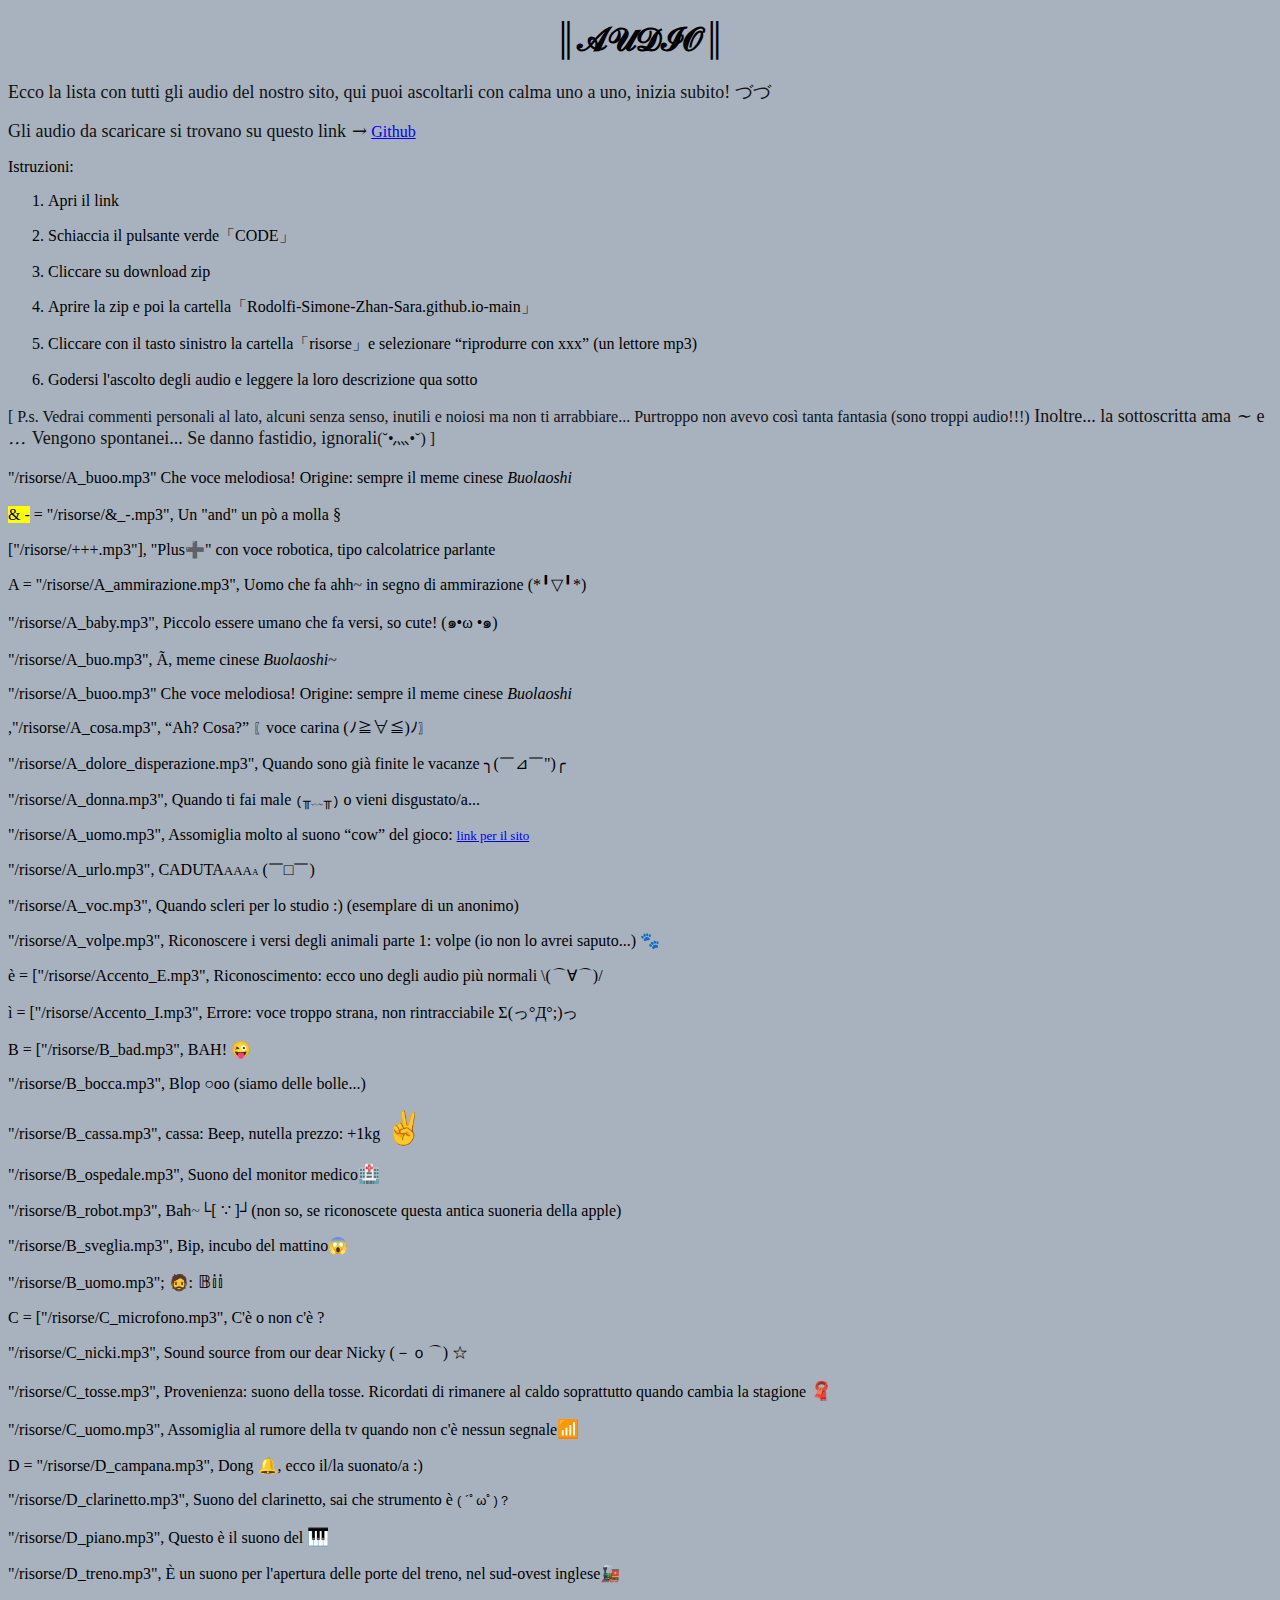
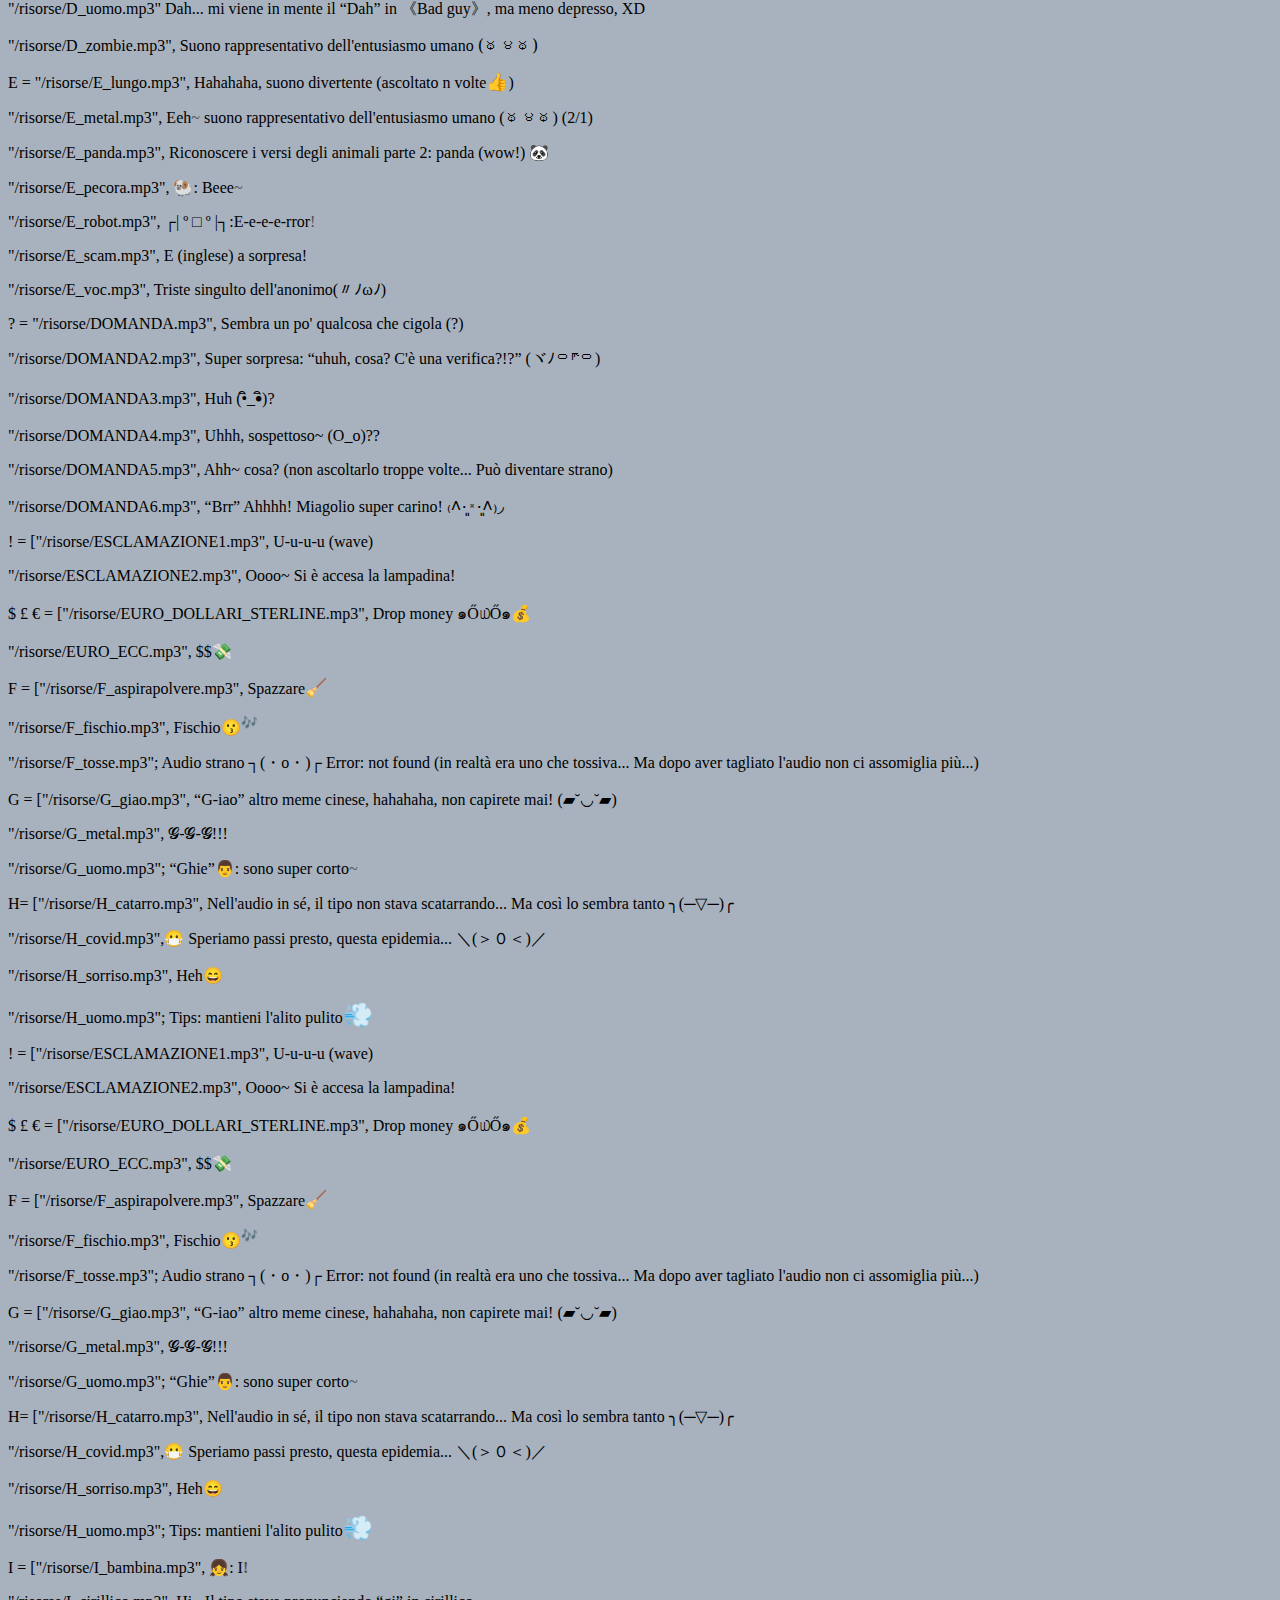
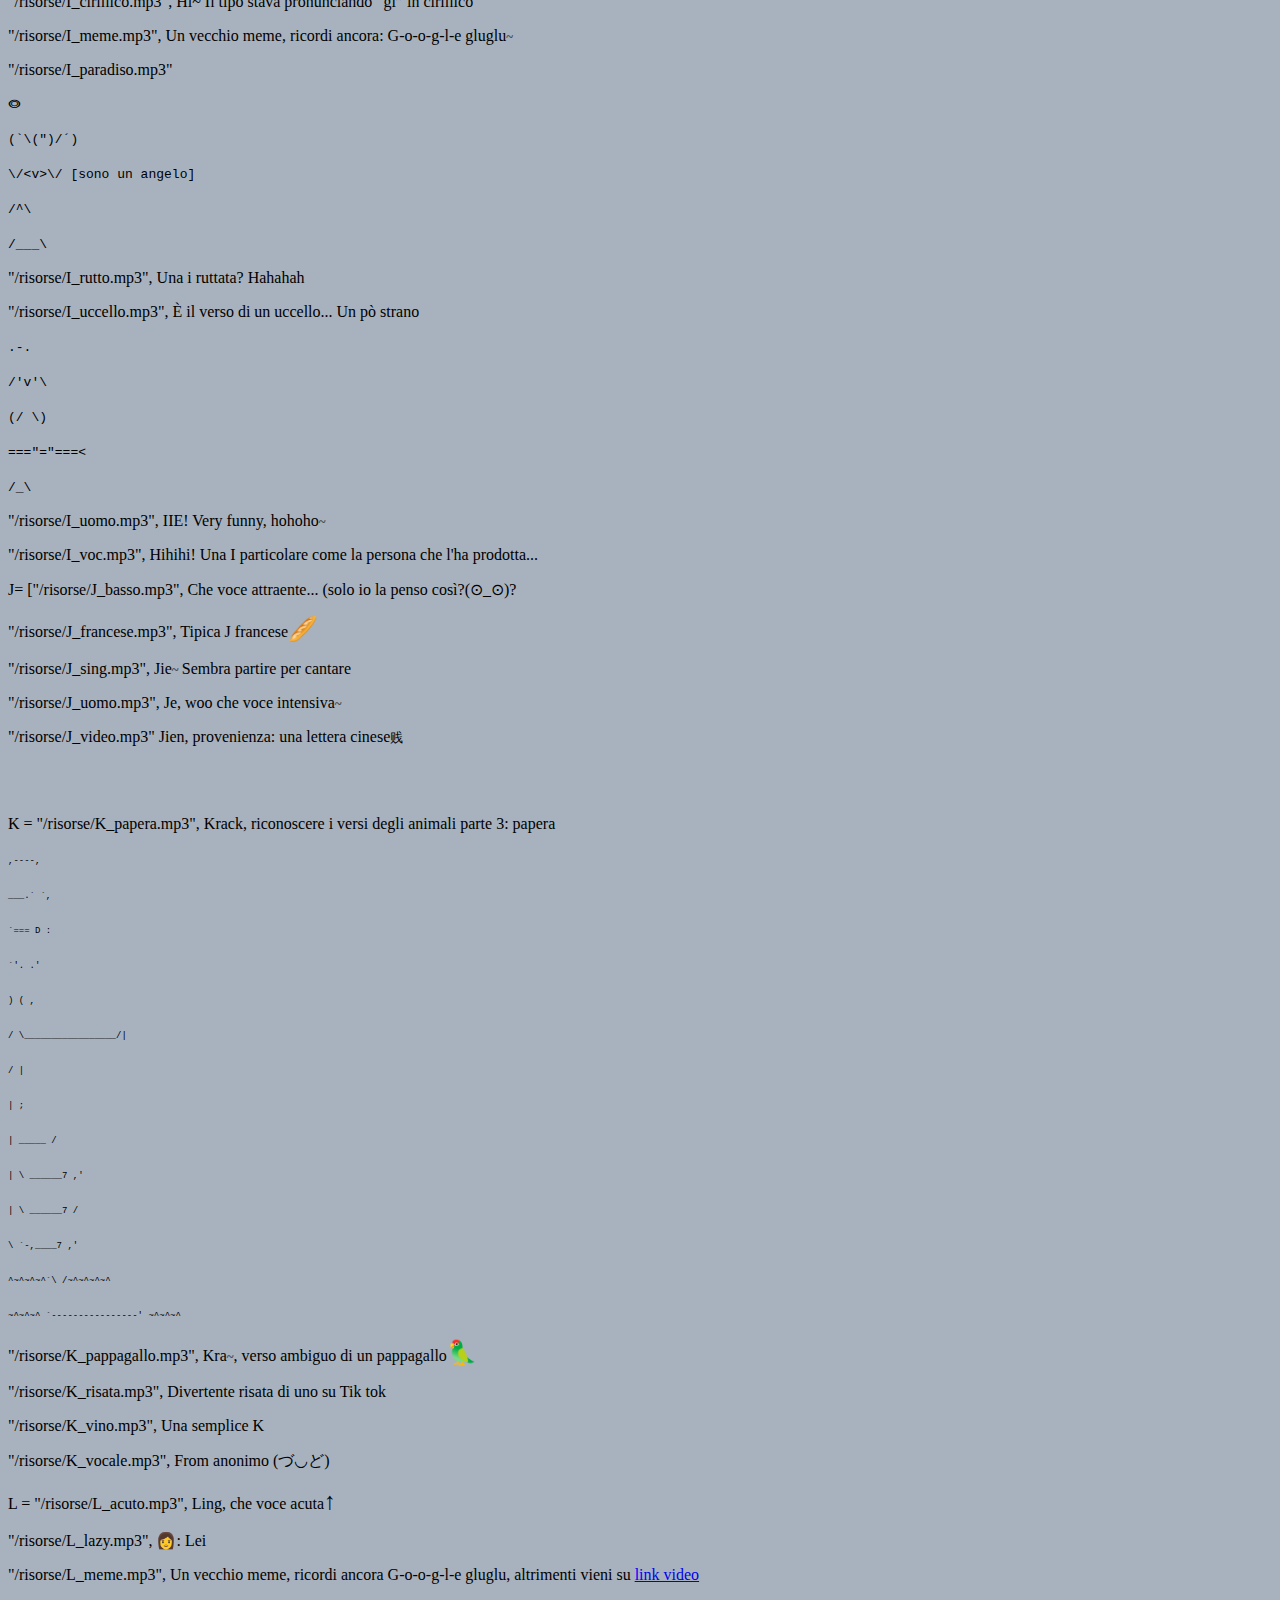
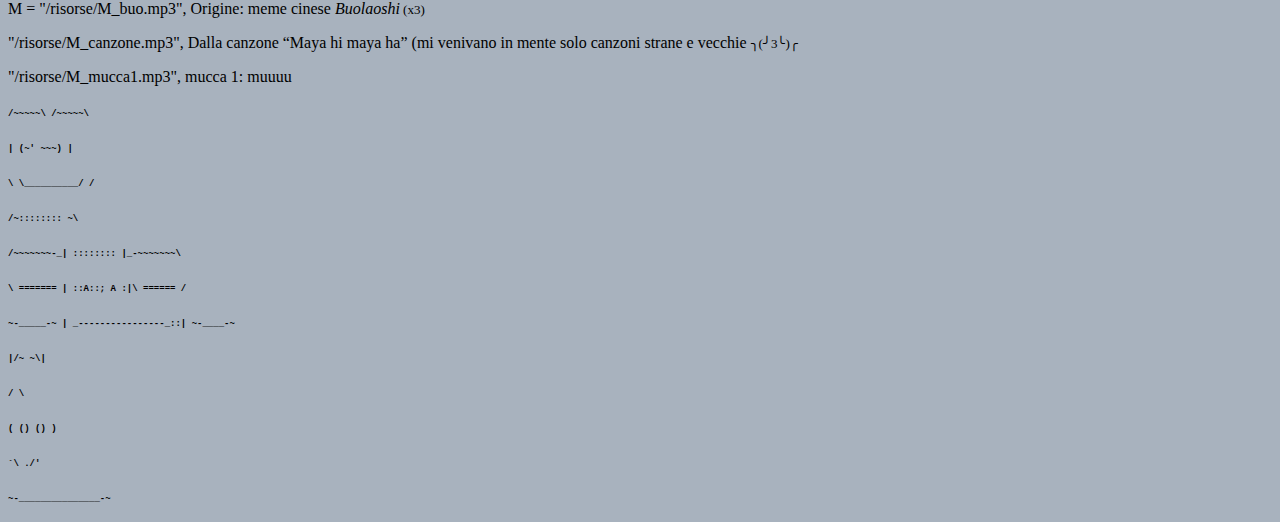
<file: audio.html>
<!DOCTYPE html>
<html>
	<head>
		<title>Audio collection</title>
	</head>

	<body style = "background-color: #A8B2BE;">
        
                <h1 align="CENTER"><span style="color: #000000;"><span>║</span></span><span style="color: #000000;"><span>𝓐𝓤𝓓𝓘𝓞</span></span><span style="color: #000000;"><span>║</span></span></h1>
                <p align="LEFT"><span style="color: #111111;"><span style="font-family: Sylfaen, serif;"><span style="font-size: large;"><span>Ecco la lista con tutti gli audio del nostro sito, qui puoi ascoltarli con calma uno a uno, inizia subito! </span></span></span><span><span style="font-family: Mongolian Baiti, cursive;"><span style="font-size: large;"><span style="font-family: Courier New, monospace;">づづ </span></span></span></span></span></p>
                <p align="LEFT"></p>
                <p align="LEFT"><span style="color: #111111;"><span style="font-family: Sylfaen, serif;"><span style="font-size: large;"><span>Gli audio da scaricare si trovano su questo link </span></span></span></span><span style="color: #111111;"><span style="font-family: DejaVu Serif, serif;"><span style="font-size: large;"><i><span>&rarr; </span></i></span></span></span><a href="https://github.com/Rodolfi-Simone-Zhan-Sara/Rodolfi-Simone-Zhan-Sara.github.io" name="Github">Github</a></p>
                <p align="LEFT">Istruzioni:</p>
                <ol>
                <li>
                <p align="LEFT"><span style="font-family: Sylfaen, serif;">Apri il link</span></p>
                </li>
                <li>
                <p align="LEFT"><span style="font-family: Sylfaen, serif;">Schiaccia il pulsante verde</span><span style="font-family: Sylfaen, serif;">「</span><span style="font-family: Sylfaen, serif;">CODE</span><span style="font-family: Sylfaen, serif;">」</span></p>
                </li>
                <li>
                <p align="LEFT"><span style="font-family: Sylfaen, serif;">Cliccare su download zip</span></p>
                </li>
                <li>
                <p align="LEFT"><span style="font-family: Sylfaen, serif;">Aprire la zip e poi la cartella</span><span style="font-family: Sylfaen, serif;"><span lang="zh-CN">「</span></span><span style="font-family: Sylfaen, serif;">Rodolfi-Simone-Zhan-Sara.github.io-main</span><span style="font-family: Sylfaen, serif;"><span lang="zh-CN">」</span></span></p>
                </li>
                <li>
                <p align="LEFT"><span style="font-family: Sylfaen, serif;">Cliccare con il tasto sinistro la cartella</span><span style="font-family: Sylfaen, serif;"><span lang="zh-CN">「</span></span><span style="font-family: Sylfaen, serif;">risorse</span><span style="font-family: Sylfaen, serif;"><span lang="zh-CN">」</span></span><span style="font-family: Sylfaen, serif;">e selezionare &ldquo;riprodurre con xxx&rdquo; (un lettore mp3)</span></p>
                </li>
                <li>
                <p align="LEFT"><span style="font-family: Sylfaen, serif;">Godersi l'ascolto degli audio e leggere la loro descrizione qua sotto</span></p>
                </li>
                </ol>
                <p align="LEFT"></p>
                <p align="LEFT"></p>
                <p align="LEFT"><span style="color: #111111;"><span style="font-family: Sylfaen, serif;"><span style="font-size: normal;"><span>[ P.s. Vedrai commenti personali al lato, alcuni senza senso, inutili e noiosi ma non ti arrabbiare... Purtroppo non avevo cos&igrave; tanta fantasia (sono troppi audio!!!)</span></span></span><span style="font-family: Sylfaen, serif;"><span style="font-size: large;"><span> Inoltre... la sottoscritta ama </span></span></span><span style="font-family: DejaVu Serif, serif;"><span style="font-size: large;"><i><span>~</span></i></span></span><span style="font-family: DejaVu Serif, serif;"><span style="font-size: large;"><span> </span></span></span><span style="font-family: Sylfaen, serif;"><span style="font-size: large;"><span>e</span></span></span><span style="font-family: DejaVu Serif, serif;"><span style="font-size: large;"><span> </span></span></span><span style="font-family: DejaVu Serif, serif;"><span style="font-size: large;"><i><span>&hellip;</span></i></span></span><span style="font-family: DejaVu Serif, serif;"><span style="font-size: large;"><span> </span></span></span><span style="font-family: Sylfaen, serif;"><span style="font-size: large;"><span>Vengono spontanei... S</span></span></span><span style="font-family: Sylfaen, serif;"><span style="font-size: large;"><span>e danno fastidio, i</span></span></span><span style="font-family: Sylfaen, serif;"><span style="font-size: large;"><span>gnorali</span></span></span><span style="font-family: Sylfaen, serif;"><span style="font-size: medium;"><span>(˘&bull;</span></span></span><span style="font-family: Lucida Sans Unicode;"><span><span style="font-family: Sylfaen, serif;"><span style="font-size: medium;">灬&bull;</span></span></span></span><span style="font-family: Sylfaen, serif;"><span style="font-size: medium;"><span>˘) ] </span></span></span></span></p> <p style="margin-bottom: 0cm; background: transparent; font-weight: normal; line-height: 150%;" align="LEFT"><span style="color: #000000;"><span style="font-family: Caladea, serif;"><span style="font-size: medium;"><span style="background: transparent;">"/risorse/A_buoo.mp3" Che voce melodiosa! Origine: sempre il <span style="font-style: normal;">meme cinese </span><i>Buolaoshi</i></span></span></span></span></p>
                <p align="LEFT"></p>
                <p align="LEFT"></p>
                <p><span style="font-family: Mongolian Baiti, cursive; background-color: #ffff00;"><span>&amp; -</span></span><span style="font-family: Mongolian Baiti, cursive;"> </span><span style="font-family: Caladea;">= "/risorse/</span><span style="font-family: Mongolian Baiti, cursive;">&amp;</span><span style="font-family: Caladea;">_-.mp3", Un "and" un p&ograve; a molla</span> <span style="font-family: Mongolian Baiti, cursive;"><span style="font-size: normal;">&sect;</span></span></p>
                <p align="LEFT"><span style="color: #000000;"><span style="font-family: Caladea, serif;"><span style="font-size: medium;"><span>["/risorse/+++.mp3"], "Plus➕" con voce robotica, tipo calcolatrice parlante</span></span></span></span></p>
                <p align="LEFT"></p>
                <p align="LEFT"><span style="color: #000000;"><span style="font-family: Caladea, serif;"><span style="font-size: medium;"><span>A = "/risorse/A_ammirazione.mp3", Uomo che fa ahh<span style="color: #4d5156;"><b>~</b></span> in segno di ammirazione (*╹▽╹*)</span></span></span></span></p>
                <p align="LEFT"><span style="color: #000000;"><span style="font-family: Caladea, serif;"><span style="font-size: medium;"><span>"/risorse/A_baby.mp3", Piccolo essere umano che fa versi, so cute! (</span></span></span><span><span style="font-family: Caladea, serif;"><span style="font-size: medium;">๑&bull;</span></span><span style="font-family: Caladea, serif;"><span style="font-size: medium;">&omega; &bull;</span></span></span></span><span><span style="font-family: Caladea, serif;"><span style="font-size: medium;">๑</span></span><span style="font-family: Caladea, serif;"><span style="font-size: medium;">)</span></span></span></p>
                <p align="LEFT"><span style="color: #000000;"><span style="font-family: Caladea, serif;"><span style="font-size: medium;"><span>"/risorse/A_buo.mp3", &Atilde;, meme cinese <i>Buolaoshi</i><span style="color: #4d5156;"><b>~</b></span></span></span></span></span></p>
                <p align="LEFT"><span style="color: #000000;"><span style="font-family: Caladea, serif;"><span style="font-size: medium;"><span>"/risorse/A_buoo.mp3" Che voce melodiosa! Origine: sempre il meme cinese <i>Buolaoshi</i></span></span></span></span></p>
                <p align="LEFT"><span style="color: #000000;"><span style="font-family: Caladea, serif;"><span style="font-size: medium;"><span>,"/risorse/A_cosa.mp3", &ldquo;Ah? Cosa?&rdquo; </span></span></span><span><span style="font-family: Caladea, serif;"><span style="font-size: medium;"><span style="font-family: SimSun;"><span style="font-size: small;">〖</span></span></span></span><span style="font-family: Caladea, serif;"><span style="font-size: medium;">voce carina (</span></span></span></span><span><span style="font-family: Caladea, serif;"><span style="font-size: medium;">ﾉ≧&forall;≦</span></span><span style="font-family: Caladea, serif;"><span style="font-size: medium;">)</span></span></span><span><span style="font-family: Caladea, serif;"><span style="font-size: medium;">ﾉ<span style="font-family: SimSun;"><span style="font-size: small;">〗</span></span></span></span></span></p>
                <p align="LEFT"><span style="color: #000000;"><span style="font-family: Caladea, serif;"><span style="font-size: medium;"><span>"/risorse/A_dolore_disperazione.mp3", Quando sono gi&agrave; finite le vacanze ╮(</span></span></span><span><span style="font-family: Caladea, serif;"><span style="font-size: medium;">￣⊿￣</span></span><span style="font-family: Caladea, serif;"><span style="font-size: medium;">")╭</span></span></span></span></p>
                <p align="LEFT"><span style="color: #000000;"><span style="font-family: Caladea, serif;"><span style="font-size: medium;"><span>"/risorse/A_donna.mp3", Quando ti fai male <span style="font-family: Courier New, monospace;"><span style="font-size: small;">(╥</span></span></span></span></span><span><span style="font-family: Caladea, serif;"><span style="font-size: medium;"><span style="font-family: Courier New, monospace;"><span style="font-size: small;">﹏╥</span></span></span></span><span style="font-family: Caladea, serif;"><span style="font-size: medium;"><span style="font-family: Courier New, monospace;"><span style="font-size: small;">)</span></span> o vieni disgustato/a...</span></span></span></span></p>
                <p align="LEFT"><span style="color: #000000;"><span style="font-family: Caladea, serif;"><span style="font-size: medium;"><span>"/risorse/A_uomo.mp3", Assomiglia molto al suono &ldquo;cow&rdquo; del gioco: </span></span></span></span><a href="https://findtheinvisiblecow.com/"><span style="font-family: Caladea, serif;"><span style="font-size: small;"><span lang="it-IT"><span>link per il sito</span></span></span></span></a></p>
                <p align="LEFT"><span style="color: #000000;"><span style="font-family: Caladea, serif;"><span style="font-size: medium;"><span>"/risorse/A_urlo.mp3", CADUTA<span style="font-size: small;">A</span><span style="font-size: small;">A</span><span style="font-size: small;">A</span><span style="font-size: xx-small;">A</span> (</span></span></span><span><span style="font-family: Caladea, serif;"><span style="font-size: medium;">￣□￣</span></span><span style="font-family: Caladea, serif;"><span style="font-size: medium;">)</span></span></span></span></p>
                <p align="LEFT"><span style="color: #000000;"><span style="font-family: Caladea, serif;"><span style="font-size: medium;"><span>"/risorse/A_voc.mp3", Quando scleri per lo studio :) (esemplare di un anonimo)</span></span></span></span></p>
                <p align="LEFT"><span style="font-family: Caladea, serif;"><span style="font-size: medium;"><span style="color: #000000;"><span>"/risorse/A_volpe.mp3", Riconoscere i versi degli animali parte 1: volpe (io non lo avrei saputo...) </span></span><span style="color: #000000;"><span>🐾</span></span></span></span></p>
                <p align="LEFT"></p>
                <p align="LEFT"><span style="color: #000000;"><span style="font-family: Caladea, serif;"><span style="font-size: medium;"><span>&egrave; = ["/risorse/Accento_E.mp3", Riconoscimento: ecco uno degli audio pi&ugrave; normali \(⌒&forall;⌒)/</span></span></span></span></p>
                <p align="LEFT"></p>
                <p align="LEFT"><span style="color: #000000;"><span style="font-family: Caladea, serif;"><span style="font-size: medium;"><span>&igrave; = ["/risorse/Accento_I.mp3", Errore: voce troppo strana, non rintracciabile &Sigma;(</span></span></span><span><span style="font-family: Caladea, serif;"><span style="font-size: medium;">っ</span></span><span style="font-family: Caladea, serif;"><span style="font-size: medium;">&deg;Д&deg;;)</span></span></span></span><span><span style="font-family: Caladea, serif;"><span style="font-size: medium;">っ</span></span></span></p>
                <p align="LEFT"></p>
                <p align="LEFT"></p>
                <p align="LEFT"><span style="color: #000000;"><span style="font-family: Caladea, serif;"><span style="font-size: medium;"><span>B = ["/risorse/B_bad.mp3", BAH! 😜</span></span></span></span></p>
                <p align="LEFT"><span style="color: #000000;"><span style="font-family: Caladea, serif;"><span style="font-size: medium;"><span>"/risorse/B_bocca.mp3", Blop <span style="font-family: SimSun;">○o</span><span style="font-family: SimSun;">o </span>(siamo delle bolle...)</span></span></span></span></p>
                <p align="LEFT"><span style="color: #000000;"><span style="font-family: Caladea, serif;"><span style="font-size: medium;"><span>"/risorse/B_cassa.mp3", cassa: Beep, nutella prezzo: +1kg <span style="font-family: Segoe UI Black, sans-serif;"><span style="font-size: xx-large;">✌</span></span></span></span></span></span></p>
                <p align="LEFT"><span style="color: #000000;"><span style="font-family: Caladea, serif;"><span style="font-size: medium;"><span>"/risorse/B_ospedale.mp3", Suono del monitor medico<span style="font-family: Times New Roman, serif;"><span style="font-size: large;">🏥</span></span></span></span></span></span></p>
                <p align="LEFT"><span style="font-family: Caladea, serif;"><span style="font-size: medium;"><span style="color: #000000;"><span>"/risorse/B_robot.mp3", Bah</span></span><span style="color: #4d5156;"><span>~</span></span><span style="color: #000000;"><span>└[ ∵ ]┘(non so, se riconoscete questa antica suoneria della apple)</span></span></span></span></p>
                <p align="LEFT"><span style="color: #000000;"><span style="font-family: Caladea, serif;"><span style="font-size: medium;"><span>"/risorse/B_sveglia.mp3", Bip, incubo del mattino😱</span></span></span></span></p>
                <p align="LEFT"><span style="color: #000000;"><span style="font-family: Caladea, serif;"><span style="font-size: medium;"><span>"/risorse/B_uomo.mp3"; 🧔:<span style="font-family: Segoe UI Symbol;"><span style="font-size: large;"><span lang="en-US"> 𝔹𝕚𝕚</span></span></span></span></span></span></span></p>
                <p align="LEFT"><span style="color: #000000;"><span style="font-family: Caladea, serif;"><span style="font-size: medium;"><span>C = ["/risorse/C_microfono.mp3", C'&egrave; o non c'&egrave; ?</span></span></span></span></p>
                <p align="LEFT"><span style="color: #000000;"><span style="font-family: Caladea, serif;"><span style="font-size: medium;"><span>"/risorse/C_nicki.mp3", Sound source from our dear Nicky (</span></span></span><span><span style="font-family: Caladea, serif;"><span style="font-size: medium;">－ｏ⌒</span></span><span style="font-family: Caladea, serif;"><span style="font-size: medium;">) ☆</span></span></span></span></p>
                <p align="LEFT"><span style="color: #000000;"><span style="font-family: Caladea, serif;"><span style="font-size: medium;"><span>"/risorse/C_tosse.mp3", Provenienza: suono della tosse. Ricordati di rimanere al caldo soprattutto quando cambia la stagione <span style="font-size: large;">🧣</span></span></span></span></span></p>
                <p align="LEFT"><span style="color: #000000;"><span style="font-family: Caladea, serif;"><span style="font-size: medium;"><span>"/risorse/C_uomo.mp3", Assomiglia al rumore della tv quando non c'&egrave; nessun segnale<span style="font-family: Segoe UI Emoji, sans-serif;"><span style="font-size: large;">📶</span></span></span></span></span></span></p>
                <p align="LEFT"></p>
                <p align="LEFT"><span style="color: #000000;"><span style="font-family: Caladea, serif;"><span style="font-size: medium;"><span>D = "/risorse/D_campana.mp3", Dong 🔔, ecco il/la suonato/a :)</span></span></span></span></p>
                <p align="LEFT"><span style="color: #000000;"><span style="font-family: Caladea, serif;"><span style="font-size: medium;"><span>"/risorse/D_clarinetto.mp3", Suono del clarinetto, sai che strumento &egrave; </span></span></span></span><span style="color: #000000;"><span style="font-family: Microsoft YaHei, sans-serif;"><span style="font-size: small;"><span>( &acute;</span></span></span></span><span style="font-family: Lucida Sans Unicode;"><span style="color: #000000;"><span style="font-family: Microsoft YaHei, sans-serif;"><span style="font-size: small;"><span>ﾟ</span></span></span></span></span><span style="color: #000000;"><span style="font-family: Microsoft YaHei, sans-serif;"><span style="font-size: small;"><span>&omega;</span></span></span></span><span style="font-family: Lucida Sans Unicode;"><span style="color: #000000;"><span style="font-family: Microsoft YaHei, sans-serif;"><span style="font-size: small;"><span>ﾟ</span></span></span></span></span><span style="color: #000000;"><span style="font-family: Microsoft YaHei, sans-serif;"><span style="font-size: small;"><span>)</span></span></span></span><span style="font-family: Lucida Sans Unicode;"><span style="color: #000000;"><span style="font-family: Microsoft YaHei, sans-serif;"><span style="font-size: small;"><span>？</span></span></span></span><span style="font-family: Microsoft YaHei, sans-serif;"><span style="font-size: small;"> </span></span></span></p>
                <p align="LEFT"><span style="color: #000000;"><span style="font-family: Caladea, serif;"><span style="font-size: medium;"><span>"/risorse/D_piano.mp3", Questo &egrave; il suono del <span style="font-size: large;">🎹</span></span></span></span></span></p>
                <p align="LEFT"><span style="color: #000000;"><span style="font-family: Caladea, serif;"><span style="font-size: medium;"><span>"/risorse/D_treno.mp3", <span style="font-family: Caladea;">&Egrave;</span> un suono per l'apertura delle porte del treno, nel sud-ovest inglese<span style="font-family: Segoe UI Emoji, sans-serif;">🚂</span></span></span></span></span></p>
                <p align="LEFT"><span style="color: #000000;"><span style="font-family: Caladea, serif;"><span style="font-size: medium;"><span>"/risorse/D_uomo.mp3" Dah... mi viene in mente il &ldquo;Dah&rdquo; in </span></span></span><span><span style="font-family: Caladea, serif;"><span style="font-size: medium;">《</span></span><span style="font-family: Caladea, serif;"><span style="font-size: medium;">Bad guy</span></span></span></span><span><span style="font-family: Caladea, serif;"><span style="font-size: medium;">》</span></span><span style="font-family: Caladea, serif;"><span style="font-size: medium;">, ma meno depresso, XD</span></span></span></p>
                <p align="LEFT"><span style="color: #000000;"><span style="font-family: Caladea, serif;"><span style="font-size: medium;"><span>"/risorse/D_zombie.mp3", Suono rappresentativo dell'entusiasmo umano <span style="font-family: DejaVu Serif, serif;">(</span></span></span></span><span><span style="font-family: Caladea, serif;"><span style="font-size: medium;"><span style="font-family: DejaVu Serif, serif;">థ౪థ</span></span></span><span style="font-family: Caladea, serif;"><span style="font-size: medium;"><span style="font-family: DejaVu Serif, serif;">)</span></span></span></span></span></p>
                <p align="LEFT"></p>
                <p align="LEFT"><span style="color: #000000;"><span style="font-family: Caladea, serif;"><span style="font-size: medium;"><span>E = "/risorse/E_lungo.mp3", Hahahaha, suono divertente (ascoltato n volte<span style="font-size: large;">👍</span>)</span></span></span></span></p>
                <p align="LEFT"><span style="font-family: Caladea, serif;"><span style="font-size: medium;"><span style="color: #000000;"><span>"/risorse/E_metal.mp3", Eeh</span></span><span style="color: #4d5156;"><span>~</span></span><span style="color: #000000;"><span> suono rappresentativo dell'entusiasmo umano (</span></span></span></span><span style="font-family: Caladea, serif;"><span style="font-size: medium;"><span style="color: #000000;"><span>థ౪థ</span></span></span></span><span style="font-family: Caladea, serif;"><span style="font-size: medium;"><span style="color: #000000;"><span>) (2/1)</span></span></span></span></p>
                <p align="LEFT"><span style="color: #000000;"><span style="font-family: Caladea, serif;"><span style="font-size: medium;"><span>"/risorse/E_panda.mp3", Riconoscere i versi degli animali parte 2: panda (wow!) 🐼 </span></span></span></span></p>
                <p align="LEFT"><span style="color: #000000;"><span style="font-family: Caladea, serif;"><span style="font-size: medium;"><span>"/risorse/E_pecora.mp3", <span style="font-family: Segoe UI Emoji, sans-serif;">🐏</span>: Beee<span style="color: #4d5156;">~</span></span></span></span></span></p>
                <p align="LEFT"><span style="color: #000000;"><span style="font-family: Caladea, serif;"><span style="font-size: medium;"><span>"/risorse/E_robot.mp3", <span style="font-family: Caladea;">┌| &ordm; □ &ordm; |┐</span>:E-e-e-e-rror<span style="color: #4d5156;">!</span></span></span></span></span></p>
                <p align="LEFT"><span style="color: #000000;"><span style="font-family: Caladea, serif;"><span style="font-size: medium;"><span>"/risorse/E_scam.mp3", E (inglese) a sorpresa!</span></span></span></span></p>
                <p align="LEFT"><span style="color: #000000;"><span style="font-family: Caladea, serif;"><span style="font-size: medium;"><span>"/risorse/E_voc.mp3", Triste singulto dell'anonimo(</span></span></span><span><span style="font-family: Caladea, serif;"><span style="font-size: medium;">〃ﾉ</span></span><span style="font-family: Caladea, serif;"><span style="font-size: medium;">&omega;</span></span></span></span><span><span style="font-family: Caladea, serif;"><span style="font-size: medium;">ﾉ</span></span><span style="font-family: Caladea, serif;"><span style="font-size: medium;">)</span></span></span></p>
                <p align="LEFT"></p>
                <p align="LEFT"><span style="color: #000000;"><span style="font-family: Caladea, serif;"><span style="font-size: medium;"><span>? = "/risorse/DOMANDA.mp3", Sembra un po' qualcosa che cigola (?)</span></span></span></span></p>
                <p align="LEFT"><span style="color: #000000;"><span style="font-family: Caladea, serif;"><span style="font-size: medium;"><span>"/risorse/DOMANDA2.mp3", Super sorpresa: &ldquo;uhuh, cosa? C'&egrave; una verifica?!?&rdquo; (</span></span></span><span><span style="font-family: Caladea, serif;"><span style="font-size: medium;">ヾﾉ꒪</span></span><span style="font-family: Caladea, serif;"><span style="font-size: medium;">ཫ</span></span><span style="font-family: Caladea, serif;"><span style="font-size: medium;">꒪</span></span><span style="font-family: Caladea, serif;"><span style="font-size: medium;">)</span></span></span></span></p>
                <p align="LEFT"><span style="color: #000000;"><span style="font-family: Caladea, serif;"><span style="font-size: medium;"><span>"/risorse/DOMANDA3.mp3", Huh (&bull;</span></span></span><span><span style="font-family: Caladea, serif;"><span style="font-size: medium;">ิ</span></span><span style="font-family: Caladea, serif;"><span style="font-size: medium;">_&bull;</span></span></span></span><span><span style="font-family: Caladea, serif;"><span style="font-size: medium;">ิ</span></span><span style="font-family: Caladea, serif;"><span style="font-size: medium;">)?</span></span></span></p>
                <p align="LEFT"><span style="color: #000000;"><span style="font-family: Caladea, serif;"><span style="font-size: medium;"><span>"/risorse/DOMANDA4.mp3", Uhhh, sospettoso~ (O_o)?? </span></span></span></span></p>
                <p align="LEFT"><span style="font-family: Caladea, serif;"><span style="font-size: medium;"><span style="color: #000000;"><span>"/risorse/DOMANDA5.mp3", Ahh</span></span><span style="color: #000000;"><span>~ cosa?</span></span><span style="color: #000000;"> (non ascoltarlo troppe volte... Pu&ograve; diventare strano)</span><span style="color: #000000;"><span style="font-family: Segoe MDL2 Assets;"><span></span></span></span></span></span></p>
                <p align="LEFT"><span style="color: #000000;"><span style="font-family: Caladea, serif;"><span style="font-size: medium;"><span>"/risorse/DOMANDA6.mp3", &ldquo;Brr&rdquo; Ahhhh! Miagolio super carino! </span></span></span></span><span style="color: #000000;"><span style="font-family: Microsoft New Tai Lue, sans-serif;">₍</span></span><span style="color: #000000;"><span style="font-family: Microsoft New Tai Lue, sans-serif;"><span style="font-size: large;"><span>˄&middot;͈</span></span></span></span><span style="font-family: Tahoma;"><span style="color: #000000;"><span style="font-family: Microsoft New Tai Lue, sans-serif;"><span style="font-size: large;"><span>༝</span></span></span></span></span><span style="color: #000000;"><span style="font-family: Microsoft New Tai Lue, sans-serif;"><span style="font-size: large;"><span>&middot;͈˄₎◞</span></span></span></span><span style="font-family: Microsoft New Tai Lue, sans-serif;"> </span></p>
                <p align="LEFT"></p>
                <p align="LEFT"><span style="color: #000000;"><span style="font-family: Caladea, serif;"><span style="font-size: medium;"><span>! = ["/risorse/ESCLAMAZIONE1.mp3", U-u-u-u (wave)</span></span></span></span></p>
                <p align="LEFT"><span style="font-family: Caladea, serif;"><span style="font-size: medium;"><span style="color: #000000;"><span>"/risorse/ESCLAMAZIONE2.mp3", Oooo</span></span><span style="color: #000000;"><span>~ Si &egrave; accesa la lampadina!</span></span></span></span></p>
                <p align="LEFT"></p>
                <p align="LEFT"><span style="color: #000000;"><span style="font-family: Caladea, serif;"><span style="font-size: medium;"><span>$ &pound; &euro; = ["/risorse/EURO_DOLLARI_STERLINE.mp3", Drop money </span></span></span><span><span style="font-family: Caladea, serif;"><span style="font-size: medium;">๑</span></span><span style="font-family: Caladea, serif;"><span style="font-size: medium;">Ő</span></span></span></span><span><span style="font-family: Caladea, serif;"><span style="font-size: medium;">௰</span></span><span style="font-family: Caladea, serif;"><span style="font-size: medium;">Ő</span></span></span><span><span style="font-family: Caladea, serif;"><span style="font-size: medium;">๑💰</span></span></span></p>
                <p align="LEFT"><span style="color: #000000;"><span style="font-family: Caladea, serif;"><span style="font-size: medium;"><span>"/risorse/EURO_ECC.mp3", $$💸</span></span></span></span></p>
                <p align="LEFT"></p>
                <p align="LEFT"><span style="color: #000000;"><span style="font-family: Caladea, serif;"><span style="font-size: medium;"><span>F = ["/risorse/F_aspirapolvere.mp3", Spazzare<span style="font-family: Segoe UI Emoji;"><span style="font-size: large;">🧹</span></span></span></span></span></span></p>
                <p align="LEFT"><span style="color: #000000;"><span style="font-family: Caladea, serif;"><span style="font-size: medium;"><span>"/risorse/F_fischio.mp3", Fischio😗<sup>🎶</sup></span></span></span></span></p>
                <p align="LEFT"><span style="color: #000000;"><span style="font-family: Caladea, serif;"><span style="font-size: medium;"><span>"/risorse/F_tosse.mp3"; Audio strano ┐(</span></span></span><span><span style="font-family: Caladea, serif;"><span style="font-size: medium;">・</span></span><span style="font-family: Caladea, serif;"><span style="font-size: medium;">o</span></span></span></span><span><span style="font-family: Caladea, serif;"><span style="font-size: medium;">・</span></span><span style="font-family: Caladea, serif;"><span style="font-size: medium;">)┌ Error: not found (in realt&agrave; era uno che tossiva... Ma dopo aver tagliato l'audio non ci assomiglia pi&ugrave;...)</span></span></span></p>
                <p align="LEFT"></p>
                <p align="LEFT"><span style="color: #000000;"><span style="font-family: Caladea, serif;"><span style="font-size: medium;"><span>G = ["/risorse/G_giao.mp3", &ldquo;G-iao&rdquo; altro meme cinese, hahahaha, non capirete mai! (▰˘◡˘▰)</span></span></span></span></p>
                <p align="LEFT"><span style="color: #000000;"><span style="font-family: Caladea, serif;"><span style="font-size: medium;"><span>"/risorse/G_metal.mp3", <span style="font-family: Segoe UI Symbol;">𝓖</span>-<span style="font-family: Segoe UI Symbol;">𝓖</span>-<span style="font-family: Segoe UI Symbol;">𝓖</span>!!!</span></span></span></span></p>
                <p align="LEFT"><span style="font-family: Caladea, serif;"><span style="font-size: medium;"><span style="color: #000000;"><span>"/risorse/G_uomo.mp3"; &ldquo;Ghie&rdquo;</span></span><span style="color: #000000;"><span style="font-family: Segoe UI Emoji, sans-serif;"><span>👨</span></span></span><span style="color: #000000;"><span>: sono super corto</span></span><span style="color: #4d5156;"><span>~</span></span> </span></span></p>
                <p align="LEFT"></p>
                <p align="LEFT"><span style="color: #000000;"><span style="font-family: Caladea, serif;"><span style="font-size: medium;"><span>H= ["/risorse/H_catarro.mp3", Nell'audio in s&eacute;, il tipo non stava scatarrando... Ma cos&igrave; lo sembra tanto ╮(─▽─)╭</span></span></span></span></p>
                <p align="LEFT"><span style="color: #000000;"><span style="font-family: Caladea, serif;"><span style="font-size: medium;"><span>"/risorse/H_covid.mp3",😷 Speriamo passi presto, questa epidemia... </span></span></span><span><span style="font-family: Caladea, serif;"><span style="font-size: medium;">＼</span></span><span style="font-family: Caladea, serif;"><span style="font-size: medium;">(</span></span></span></span><span><span style="font-family: Caladea, serif;"><span style="font-size: medium;">＞０＜</span></span><span style="font-family: Caladea, serif;"><span style="font-size: medium;">)</span></span></span><span><span style="font-family: Caladea, serif;"><span style="font-size: medium;">／</span></span></span></p>
                <p align="LEFT"><span style="color: #000000;"><span style="font-family: Caladea, serif;"><span style="font-size: medium;"><span>"/risorse/H_sorriso.mp3", Heh😄</span></span></span></span></p>
                <p align="LEFT"><span style="color: #000000;"><span style="font-family: Caladea, serif;"><span style="font-size: medium;"><span>"/risorse/H_uomo.mp3"; Tips: mantieni l'alito pulito<span style="font-family: Mongolian Baiti, cursive;"><span style="font-size: x-large;">💨</span></span></span></span></span></span></p>
                        <p align="LEFT"></p>
<p align="LEFT"><span style="color: #000000;"><span style="font-family: Caladea, serif;"><span style="font-size: medium;"><span>! = ["/risorse/ESCLAMAZIONE1.mp3", U-u-u-u (wave)</span></span></span></span></p>
<p align="LEFT"><span style="font-family: Caladea, serif;"><span style="font-size: medium;"><span style="color: #000000;"><span>"/risorse/ESCLAMAZIONE2.mp3", Oooo</span></span><span style="color: #000000;"><span>~ Si &egrave; accesa la lampadina!</span></span></span></span></p>
<p align="LEFT"></p>
<p align="LEFT"><span style="color: #000000;"><span style="font-family: Caladea, serif;"><span style="font-size: medium;"><span>$ &pound; &euro; = ["/risorse/EURO_DOLLARI_STERLINE.mp3", Drop money </span></span></span><span><span style="font-family: Caladea, serif;"><span style="font-size: medium;">๑</span></span><span style="font-family: Caladea, serif;"><span style="font-size: medium;">Ő</span></span></span></span><span><span style="font-family: Caladea, serif;"><span style="font-size: medium;">௰</span></span><span style="font-family: Caladea, serif;"><span style="font-size: medium;">Ő</span></span></span><span><span style="font-family: Caladea, serif;"><span style="font-size: medium;">๑💰</span></span></span></p>
<p align="LEFT"><span style="color: #000000;"><span style="font-family: Caladea, serif;"><span style="font-size: medium;"><span>"/risorse/EURO_ECC.mp3", $$💸</span></span></span></span></p>
<p align="LEFT"></p>
<p align="LEFT"><span style="color: #000000;"><span style="font-family: Caladea, serif;"><span style="font-size: medium;"><span>F = ["/risorse/F_aspirapolvere.mp3", Spazzare<span style="font-family: Segoe UI Emoji;"><span style="font-size: large;">🧹</span></span></span></span></span></span></p>
<p align="LEFT"><span style="color: #000000;"><span style="font-family: Caladea, serif;"><span style="font-size: medium;"><span>"/risorse/F_fischio.mp3", Fischio😗<sup>🎶</sup></span></span></span></span></p>
<p align="LEFT"><span style="color: #000000;"><span style="font-family: Caladea, serif;"><span style="font-size: medium;"><span>"/risorse/F_tosse.mp3"; Audio strano ┐(</span></span></span><span><span style="font-family: Caladea, serif;"><span style="font-size: medium;">・</span></span><span style="font-family: Caladea, serif;"><span style="font-size: medium;">o</span></span></span></span><span><span style="font-family: Caladea, serif;"><span style="font-size: medium;">・</span></span><span style="font-family: Caladea, serif;"><span style="font-size: medium;">)┌ Error: not found (in realt&agrave; era uno che tossiva... Ma dopo aver tagliato l'audio non ci assomiglia pi&ugrave;...)</span></span></span></p>
<p align="LEFT"></p>
<p align="LEFT"><span style="color: #000000;"><span style="font-family: Caladea, serif;"><span style="font-size: medium;"><span>G = ["/risorse/G_giao.mp3", &ldquo;G-iao&rdquo; altro meme cinese, hahahaha, non capirete mai! (▰˘◡˘▰)</span></span></span></span></p>
<p align="LEFT"><span style="color: #000000;"><span style="font-family: Caladea, serif;"><span style="font-size: medium;"><span>"/risorse/G_metal.mp3", <span style="font-family: Segoe UI Symbol;">𝓖</span>-<span style="font-family: Segoe UI Symbol;">𝓖</span>-<span style="font-family: Segoe UI Symbol;">𝓖</span>!!!</span></span></span></span></p>
<p align="LEFT"><span style="font-family: Caladea, serif;"><span style="font-size: medium;"><span style="color: #000000;"><span>"/risorse/G_uomo.mp3"; &ldquo;Ghie&rdquo;</span></span><span style="color: #000000;"><span style="font-family: Segoe UI Emoji, sans-serif;"><span>👨</span></span></span><span style="color: #000000;"><span>: sono super corto</span></span><span style="color: #4d5156;"><span>~</span></span> </span></span></p>
<p align="LEFT"></p>
<p align="LEFT"><span style="color: #000000;"><span style="font-family: Caladea, serif;"><span style="font-size: medium;"><span>H= ["/risorse/H_catarro.mp3", Nell'audio in s&eacute;, il tipo non stava scatarrando... Ma cos&igrave; lo sembra tanto ╮(─▽─)╭</span></span></span></span></p>
<p align="LEFT"><span style="color: #000000;"><span style="font-family: Caladea, serif;"><span style="font-size: medium;"><span>"/risorse/H_covid.mp3",😷 Speriamo passi presto, questa epidemia... </span></span></span><span><span style="font-family: Caladea, serif;"><span style="font-size: medium;">＼</span></span><span style="font-family: Caladea, serif;"><span style="font-size: medium;">(</span></span></span></span><span><span style="font-family: Caladea, serif;"><span style="font-size: medium;">＞０＜</span></span><span style="font-family: Caladea, serif;"><span style="font-size: medium;">)</span></span></span><span><span style="font-family: Caladea, serif;"><span style="font-size: medium;">／</span></span></span></p>
<p align="LEFT"><span style="color: #000000;"><span style="font-family: Caladea, serif;"><span style="font-size: medium;"><span>"/risorse/H_sorriso.mp3", Heh😄</span></span></span></span></p>
<p align="LEFT"><span style="color: #000000;"><span style="font-family: Caladea, serif;"><span style="font-size: medium;"><span>"/risorse/H_uomo.mp3"; Tips: mantieni l'alito pulito<span style="font-family: Mongolian Baiti, cursive;"><span style="font-size: x-large;">💨</span></span></span></span></span></span></p>
<p align="LEFT"></p>
<p align="LEFT"><span style="color: #000000;"><span style="font-family: Caladea, serif;"><span style="font-size: medium;"><span>I = ["/risorse/I_bambina.mp3", <span style="font-family: Segoe UI Emoji, sans-serif;">👧</span><span style="font-family: Mongolian Baiti, cursive;">: I</span><span style="color: #4d5156;"><span style="font-family: Mongolian Baiti, cursive;"><b>!</b></span></span></span></span></span></span></p>
<p align="LEFT"><span style="color: #000000;"><span style="font-family: Caladea;"><span style="font-size: medium;"><span>"/risorse/I_cirillico.mp3", Hi~ Il tipo stava pronunciando &ldquo;gi&rdquo; in cirillico</span></span></span></span></p>
<p align="LEFT"><span style="color: #000000;"><span style="font-family: Caladea;"><span style="font-size: medium;"><span>"/risorse/I_meme.mp3", Un vecchio meme, ricordi ancora: G-o-o-g-l-e gluglu<span style="color: #4d5156;"><span style="font-size: small;"><b>~</b></span></span></span></span></span></span></p>
<p align="LEFT"><span style="color: #000000;"><span style="font-family: Caladea;"><span style="font-size: medium;"><span>"/risorse/I_paradiso.mp3"<span style="font-size: small;"> </span></span></span></span></span></p>
<p align="LEFT"><span style="color: #000000;"><span> ⭖</span></span></p>
<p align="LEFT"><span style="color: #000000;"><span> <span style="font-family: Courier New, monospace;"><span style="font-size: small;">(`\(")/&acute;)</span></span></span></span></p>
<p align="LEFT"><span style="color: #000000;"><span> <span style="font-family: Courier New, monospace;"><span style="font-size: small;">\/&lt;v&gt;\/ [sono un angelo]</span></span></span></span></p>
<p align="LEFT"><span style="color: #000000;"><span> <span style="font-family: Courier New, monospace;"><span style="font-size: small;">/^\</span></span></span></span></p>
<p align="LEFT"><span style="color: #000000;"><span> <span style="font-family: Courier New, monospace;"><span style="font-size: small;">/___\</span></span></span></span></p>
<p align="LEFT"><span style="color: #000000;"><span style="font-family: Caladea;"><span style="font-size: medium;"><span>"/risorse/I_rutto.mp3", Una i ruttata? Hahahah</span></span></span></span></p>
<p align="LEFT"><span style="color: #000000;"><span style="font-family: Caladea;"><span style="font-size: medium;"><span>"/risorse/I_uccello.mp3", &Egrave; il verso di un uccello... Un p&ograve; strano </span></span></span></span></p>
<p align="LEFT"><span style="color: #000000;"><span> <span style="font-family: Courier New, monospace;"><span style="font-size: small;">.-.</span></span></span></span></p>
<p align="LEFT"><span style="color: #000000;"><span> <span style="font-family: Courier New, monospace;"><span style="font-size: small;">/'v'\</span></span></span></span></p>
<p align="LEFT"><span style="color: #000000;"><span> <span style="font-family: Courier New, monospace;"><span style="font-size: small;">(/ \)</span></span></span></span></p>
<p align="LEFT"><span style="color: #000000;"><span style="font-family: Courier New, monospace;"><span style="font-size: small;"><span>==="="===&lt; </span></span></span></span></p>
<p align="LEFT"><span style="color: #000000;"><span> <span style="font-family: Courier New, monospace;"><span style="font-size: small;">/_\</span></span></span></span></p>
<p align="LEFT"><span style="color: #000000;"><span style="font-family: Caladea;"><span style="font-size: medium;"><span><span style="font-family: Caladea, serif;">"/risorse</span>/I_uomo.mp3", IIE! Very funny, hohoho<span style="color: #4d5156;"><span style="font-size: small;"><b>~</b></span></span></span></span></span></span></p>
<p align="LEFT"><span style="color: #000000;"><span style="font-family: Caladea;"><span style="font-size: medium;"><span>"/risorse/I_voc.mp3", Hihihi! Una I particolare come la persona che l'ha prodotta...</span></span></span></span></p>
<p align="LEFT"></p>
<p align="LEFT"><span style="color: #000000;"><span style="font-family: Caladea;"><span style="font-size: medium;"><span>J= ["/risorse/J_basso.mp3", Che voce attraente... (solo io la penso cos&igrave;?(⊙_⊙)?</span></span></span></span></p>
<p align="LEFT"><span style="color: #000000;"><span style="font-family: Caladea;"><span style="font-size: medium;"><span>"/risorse/J_francese.mp3", Tipica J francese<span style="font-family: Courier New, monospace;"><span style="font-size: x-large;">🥖</span></span></span></span></span></span></p>
<p align="LEFT"><span style="color: #000000;"><span style="font-family: Caladea;"><span style="font-size: medium;"><span>"/risorse/J_sing.mp3", Jie<span style="color: #4d5156;"><span style="font-size: small;"><b>~ </b></span></span>Sembra partire per cantare</span></span></span></span></p>
<p align="LEFT"><span style="color: #000000;"><span style="font-family: Caladea;"><span style="font-size: medium;"><span>"/risorse/J_uomo.mp3", Je, woo che voce intensiva<span style="color: #4d5156;"><span style="font-size: small;"><b>~</b></span></span></span></span></span></span></p>
<p align="LEFT"><span style="color: #000000;"><span style="font-family: Caladea;"><span style="font-size: medium;"><span>"/risorse/J_video.mp3" Jien, provenienza: una lettera cinese</span></span></span></span><span style="font-family: Lucida Sans Unicode;"><span style="color: #000000;"><span style="font-family: Microsoft YaHei UI, sans-serif;"><span style="font-size: small;"><span>贱</span></span></span></span> </span></p>
<p align="LEFT"><br /><br /></p>
<p align="LEFT"><span style="color: #000000;"><span style="font-family: Mongolian Baiti, cursive;"><span style="font-size: medium;"><span><span style="font-family: Caladea;">K</span><span style="font-family: Caladea;"> = "/risorse/K_papera.mp3", Krack, </span><span style="font-family: Caladea;">riconoscere i versi degli animali parte 3: papera </span></span></span></span></span></p>
<p align="LEFT"><span style="color: #000000;"><span> <span style="font-family: Courier New, monospace;"><span style="font-size: xx-small;">,----,</span></span></span></span></p>
<p align="LEFT"><span style="color: #000000;"><span> <span style="font-family: Courier New, monospace;"><span style="font-size: xx-small;">___.` `,</span></span></span></span></p>
<p align="LEFT"><span style="color: #000000;"><span> <span style="font-family: Courier New, monospace;"><span style="font-size: xx-small;">`=== D :</span></span></span></span></p>
<p align="LEFT"><span style="color: #000000;"><span> <span style="font-family: Courier New, monospace;"><span style="font-size: xx-small;">`'. .'</span></span></span></span></p>
<p align="LEFT"><span style="color: #000000;"><span> <span style="font-family: Courier New, monospace;"><span style="font-size: xx-small;">) ( ,</span></span></span></span></p>
<p align="LEFT"><span style="color: #000000;"><span> <span style="font-family: Courier New, monospace;"><span style="font-size: xx-small;">/ \_________________/|</span></span></span></span></p>
<p align="LEFT"><span style="color: #000000;"><span> <span style="font-family: Courier New, monospace;"><span style="font-size: xx-small;">/ |</span></span></span></span></p>
<p align="LEFT"><span style="color: #000000;"><span> <span style="font-family: Courier New, monospace;"><span style="font-size: xx-small;">| ;</span></span></span></span></p>
<p align="LEFT"><span style="color: #000000;"><span> <span style="font-family: Courier New, monospace;"><span style="font-size: xx-small;">| _____ /</span></span></span></span></p>
<p align="LEFT"><span style="color: #000000;"><span> <span style="font-family: Courier New, monospace;"><span style="font-size: xx-small;">| \ ______7 ,'</span></span></span></span></p>
<p align="LEFT"><span style="color: #000000;"><span> <span style="font-family: Courier New, monospace;"><span style="font-size: xx-small;">| \ ______7 /</span></span></span></span></p>
<p align="LEFT"><span style="color: #000000;"><span> <span style="font-family: Courier New, monospace;"><span style="font-size: xx-small;">\ `-,____7 ,' </span></span></span></span></p>
<p align="LEFT"><span style="color: #000000;"><span style="font-family: Courier New, monospace;"><span style="font-size: xx-small;"><span>^~^~^~^`\ /~^~^~^~^</span></span></span></span></p>
<p align="LEFT"><span style="color: #000000;"><span> <span style="font-family: Courier New, monospace;"><span style="font-size: xx-small;">~^~^~^ `----------------' ~^~^~^</span></span></span></span></p>
<p align="LEFT"><span style="color: #000000;"><span style="font-family: Mongolian Baiti, cursive;"><span style="font-size: medium;"><span>"/risorse/K_pappagallo.mp3", Kra<span style="color: #4d5156;"><span style="font-family: Caladea;"><span style="font-size: small;"><b>~</b></span></span></span>, verso ambiguo di un pappagallo<span style="font-family: Franklin Gothic Medium, sans-serif;"><span style="font-size: x-large;">🦜</span></span></span></span></span></span></p>
<p align="LEFT"><span style="color: #000000;"><span style="font-family: Mongolian Baiti, cursive;"><span style="font-size: medium;"><span>"/risorse/K_risata.mp3", Divertente risata di uno su Tik tok</span></span></span></span></p>
<p align="LEFT"><span style="color: #000000;"><span style="font-family: Mongolian Baiti, cursive;"><span style="font-size: medium;"><span>"/risorse/K_vino.mp3", Una semplice K<span style="font-family: Segoe UI Emoji;"> </span></span></span></span></span></p>
<p align="LEFT"><span style="color: #000000;"><span style="font-family: Mongolian Baiti, cursive;"><span style="font-size: medium;"><span>"/risorse/K_vocale.mp3", From anonimo <span style="font-family: SimSun;">(</span></span></span></span><span><span style="font-family: Bahnschrift SemiBold, sans-serif;"><span style="font-size: medium;"><span style="font-family: SimSun;">づ◡ど</span></span></span><span style="font-family: Mongolian Baiti, cursive;"><span style="font-size: medium;"><span style="font-family: SimSun;">)</span></span></span></span></span></p>
<p align="LEFT"></p>
<p align="LEFT"><span style="color: #000000;"><span style="font-family: Mongolian Baiti, cursive;"><span style="font-size: medium;"><span>L = "/risorse/L_acuto.mp3", Ling, che voce acuta<span style="font-size: x-large;">&uarr;</span></span></span></span></span></p>
<p align="LEFT"><span style="color: #000000;"><span style="font-family: Mongolian Baiti, cursive;"><span style="font-size: medium;"><span>"/risorse/L_lazy.mp3", <span style="font-family: Segoe UI Emoji, sans-serif;">👩</span><span style="font-family: Caladea, serif;">: Lei</span></span></span></span></span></p>
<p align="LEFT"><span style="color: #000000;"><span style="font-family: Mongolian Baiti, cursive;"><span style="font-size: medium;"><span>"/risorse/L_meme.mp3", </span></span></span></span><span style="color: #000000;"><span style="font-family: Caladea, serif;"><span style="font-size: medium;"><span>Un vecchio meme, ricordi ancora G-o-o-g-l-e gluglu</span></span></span></span><span style="color: #000000;"><span style="font-family: Mongolian Baiti, cursive;"><span style="font-size: medium;"><span>, altrimenti vieni su </span></span></span></span><a href="https://youtu.be/qpjNTDi79ak">link video</a></p>
<p align="LEFT"><span style="color: #000000;"><span style="font-family: Mongolian Baiti, cursive;"><span style="font-size: medium;"><span>M = "/risorse/M_buo.mp3", <span style="font-family: Mongolian Baiti;">Origine: </span><span style="font-family: Mongolian Baiti;">meme cinese</span><span style="font-family: Mongolian Baiti;"><i> Buolaoshi</i></span><span style="font-family: Mongolian Baiti;"><span style="font-size: small;"><i> </i></span></span><span style="font-family: Mongolian Baiti;"><span style="font-size: small;">(x3)</span></span></span></span></span></span></p>
<p align="LEFT"><span style="color: #000000;"><span style="font-family: Mongolian Baiti, cursive;"><span style="font-size: medium;"><span>"/risorse/M_canzone.mp3", Dalla canzone &ldquo;Maya hi maya ha&rdquo; (mi venivano in mente solo canzoni strane e vecchie <span style="font-size: small;">╮(╯3╰)╭</span></span></span></span></span></p>
<p align="LEFT"><span style="color: #000000;"><span style="font-family: Mongolian Baiti, cursive;"><span style="font-size: medium;"><span>"/risorse/M_mucca1.mp3", mucca 1: muuuu</span></span></span></span></p>
<p align="LEFT"><span style="color: #000000;"><span> <span style="font-family: Courier New, monospace;"><span style="font-size: xx-small;"><b>/~~~~~\ /~~~~~\</b></span></span></span></span></p>
<p align="LEFT"><span style="color: #000000;"><span> <span style="font-family: Courier New, monospace;"><span style="font-size: xx-small;"><b>| (~' ~~~) |</b></span></span></span></span></p>
<p align="LEFT"><span style="color: #000000;"><span> <span style="font-family: Courier New, monospace;"><span style="font-size: xx-small;"><b>\ \__________/ /</b></span></span></span></span></p>
<p align="LEFT"><span style="color: #000000;"><span> <span style="font-family: Courier New, monospace;"><span style="font-size: xx-small;"><b>/~:::::::: ~\</b></span></span></span></span></p>
<p align="LEFT"><span style="color: #000000;"><span> <span style="font-family: Courier New, monospace;"><span style="font-size: xx-small;"><b>/~~~~~~~-_| :::::::: |_-~~~~~~~\</b></span></span></span></span></p>
<p align="LEFT"><span style="color: #000000;"><span style="font-family: Courier New, monospace;"><span style="font-size: xx-small;"><b><span>\ ======= | ::A::; A :|\ ====== /</span></b></span></span></span></p>
<p align="LEFT"><span style="color: #000000;"><span> <span style="font-family: Courier New, monospace;"><span style="font-size: xx-small;"><b>~-_____-~ | _----------------_::| ~-____-~</b></span></span></span></span></p>
<p align="LEFT"><span style="color: #000000;"><span> <span style="font-family: Courier New, monospace;"><span style="font-size: xx-small;"><b>|/~ ~\|</b></span></span></span></span></p>
<p align="LEFT"><span style="color: #000000;"><span> <span style="font-family: Courier New, monospace;"><span style="font-size: xx-small;"><b>/ \</b></span></span></span></span></p>
<p align="LEFT"><span style="color: #000000;"><span> <span style="font-family: Courier New, monospace;"><span style="font-size: xx-small;"><b>( () () )</b></span></span></span></span></p>
<p align="LEFT"><span style="color: #000000;"><span> <span style="font-family: Courier New, monospace;"><span style="font-size: xx-small;"><b>`\ ./'</b></span></span></span></span></p>
<p align="LEFT"><span style="color: #000000;"><span> <span style="font-family: Courier New, monospace;"><span style="font-size: xx-small;"><b>~-_______________-~</b></span></span></span></span></p>
                
                
</html>
</file>
